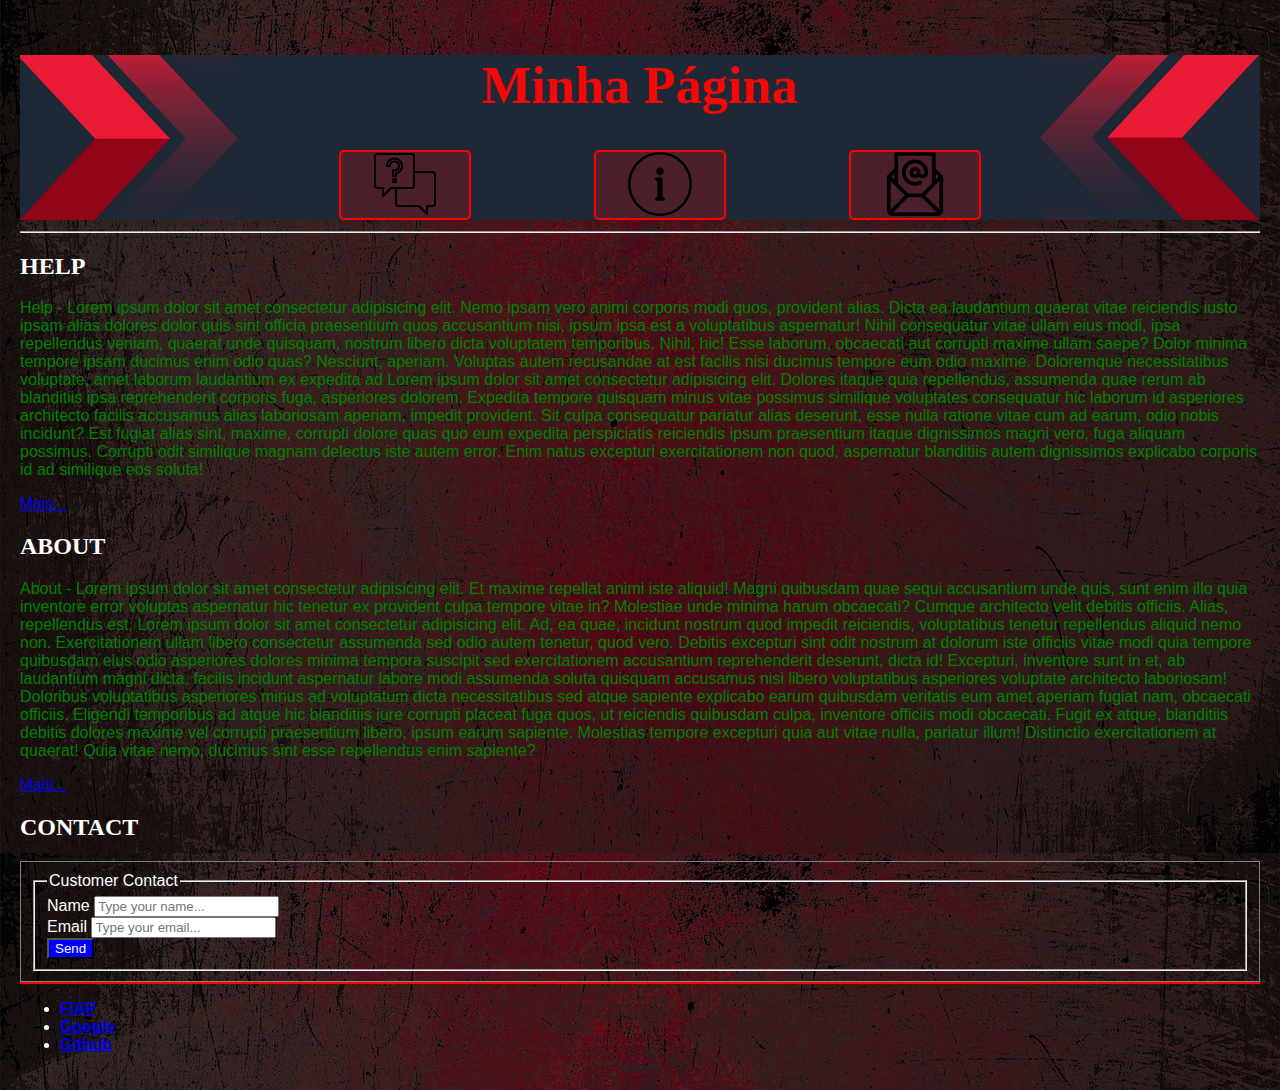
<file: index.html>
<!-- Este é um comentário em HTML. -->
<!DOCTYPE html>
<!-- Este é o DTD do HTML5. -->
<!-- Document Type Definition é a instrução que vai orientar o browser a carregar o conjunto correto de bibliotecas da versão do HTML em questão. -->

<html lang="pt-br">
  <!-- primeiro filho do html = head. -->
  <head>
    <!-- Os filhos do head são em sua maioria tags de metadados. Ex: meta. -->
    <meta charset="UTF-8" />
    <meta name="viewport" content="width:device-width,initial-scale=1.0" />
    <title>Página Básica</title>

    <link rel="stylesheet" href="./css/estilo.css" />
  </head>
  <!-- segundo filho do html = body -->
  <body>
    <div class="container">
      <!-- O container é uma div que serve como contêiner geral para todo o conteúdo da página. -->
      <header id="cabecalho">
        <h1>Minha Página</h1>

        <nav id="menu">
          <ul>
            <li class="link">
              <a href="./paginas/help.html">
                <img
                  src="./img/help.png"
                  alt="Caixa de texto com uma Interrogação."
                />
              </a>
            </li>
            <li class="link">
              <a href="./paginas/about.html">
                <img src="./img/about.png" alt="Letra i em um circulo." />
              </a>
            </li>
            <li class="link">
              <a href="#contact">
                <img src="./img/contact.png" alt="Envelope de carta." />
              </a>
            </li>
          </ul>
        </nav>
      </header>

      <hr />

      <section id="conteudo-principal">
        <div>
          <h2>HELP</h2>
          <p>
            Help - Lorem ipsum dolor sit amet consectetur adipisicing elit. Nemo
            ipsam vero animi corporis modi quos, provident alias. Dicta ea
            laudantium quaerat vitae reiciendis iusto ipsam alias dolores dolor
            quis sint officia praesentium quos accusantium nisi, ipsum ipsa est
            a voluptatibus aspernatur! Nihil consequatur vitae ullam eius modi,
            ipsa repellendus veniam, quaerat unde quisquam, nostrum libero dicta
            voluptatem temporibus. Nihil, hic! Esse laborum, obcaecati aut
            corrupti maxime ullam saepe? Dolor minima tempore ipsam ducimus enim
            odio quas? Nesciunt, aperiam. Voluptas autem recusandae at est
            facilis nisi ducimus tempore eum odio maxime. Doloremque
            necessitatibus voluptate, amet laborum laudantium ex expedita ad
            Lorem ipsum dolor sit amet consectetur adipisicing elit. Dolores
            itaque quia repellendus, assumenda quae rerum ab blanditiis ipsa
            reprehenderit corporis fuga, asperiores dolorem. Expedita tempore
            quisquam minus vitae possimus similique voluptates consequatur hic
            laborum id asperiores architecto facilis accusamus alias laboriosam
            aperiam, impedit provident. Sit culpa consequatur pariatur alias
            deserunt, esse nulla ratione vitae cum ad earum, odio nobis
            incidunt? Est fugiat alias sint, maxime, corrupti dolore quas quo
            eum expedita perspiciatis reiciendis ipsum praesentium itaque
            dignissimos magni vero, fuga aliquam possimus. Corrupti odit
            similique magnam delectus iste autem error. Enim natus excepturi
            exercitationem non quod, aspernatur blanditiis autem dignissimos
            explicabo corporis id ad similique eos soluta!
          </p>
          <a href="./paginas/help.html">Mais...</a>
        </div>
        <div>
          <h2>ABOUT</h2>
          <p>
            About - Lorem ipsum dolor sit amet consectetur adipisicing elit. Et
            maxime repellat animi iste aliquid! Magni quibusdam quae sequi
            accusantium unde quis, sunt enim illo quia inventore error voluptas
            aspernatur hic tenetur ex provident culpa tempore vitae in?
            Molestiae unde minima harum obcaecati? Cumque architecto velit
            debitis officiis. Alias, repellendus est. Lorem ipsum dolor sit amet
            consectetur adipisicing elit. Ad, ea quae, incidunt nostrum quod
            impedit reiciendis, voluptatibus tenetur repellendus aliquid nemo
            non. Exercitationem ullam libero consectetur assumenda sed odio
            autem tenetur, quod vero. Debitis excepturi sint odit nostrum at
            dolorum iste officiis vitae modi quia tempore quibusdam eius odio
            asperiores dolores minima tempora suscipit sed exercitationem
            accusantium reprehenderit deserunt, dicta id! Excepturi, inventore
            sunt in et, ab laudantium magni dicta, facilis incidunt aspernatur
            labore modi assumenda soluta quisquam accusamus nisi libero
            voluptatibus asperiores voluptate architecto laboriosam! Doloribus
            voluptatibus asperiores minus ad voluptatum dicta necessitatibus sed
            atque sapiente explicabo earum quibusdam veritatis eum amet aperiam
            fugiat nam, obcaecati officiis. Eligendi temporibus ad atque hic
            blanditiis iure corrupti placeat fuga quos, ut reiciendis quibusdam
            culpa, inventore officiis modi obcaecati. Fugit ex atque, blanditiis
            debitis dolores maxime vel corrupti praesentium libero, ipsum earum
            sapiente. Molestias tempore excepturi quia aut vitae nulla, pariatur
            illum! Distinctio exercitationem at quaerat! Quia vitae nemo,
            ducimus sint esse repellendus enim sapiente?
          </p>
          <a href="./paginas/about.html">Mais...</a>
        </div>
        <div id="contact">
          <h2>CONTACT</h2>
          <form>
            <fieldset>
              <legend>Customer Contact</legend>
              <div>
                <label for="idNm">Name</label>
                <input
                  type="text"
                  name="txtNm"
                  id="idNm"
                  placeholder="Type your name..."
                />
              </div>
              <div>
                <label for="idEmail">Email</label>
                <input
                  type="email"
                  name="txtEmail"
                  id="idEmail"
                  placeholder="Type your email..."
                />
              </div>
              <div>
                <button type="button">Send</button>
              </div>
            </fieldset>
          </form>
        </div>
      </section>

      <footer class="rodape">
        <nav>
          <ul>
            <li><a href="https://www.fiap.com.br" target="_blank"> FIAP</a></li>
            <li><a href="https://www.google.com" target="_blank">Google</a></li>
            <li><a href="https://github.com" target="_blank">Github</a></li>
          </ul>
        </nav>
      </footer>
    </div>
  </body>
</html>
</file>
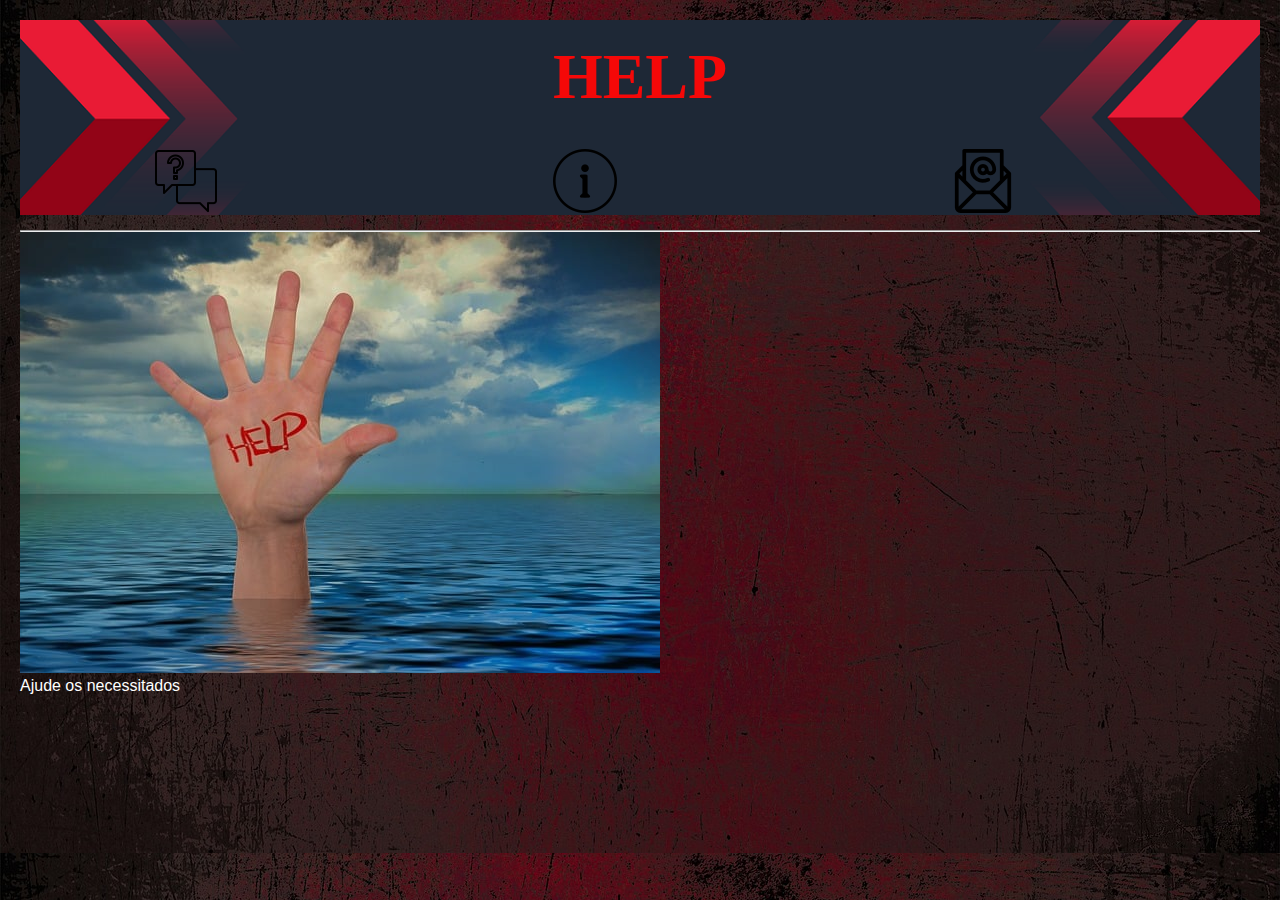
<file: paginas/help.html>
<!DOCTYPE html>
<html lang="pt-br">
  <head>
    <meta charset="UTF-8" />
    <meta name="viewport" content="width=device-width, initial-scale=1.0" />
    <title>HELP</title>
    <link rel="stylesheet" href="../css/estilo.css" />

    <style>
      * {
        margin: 0;
        padding: 0;
        box-sizing: border-box;
      }
      #cabecalho h1 {
        padding: 20px 0;

        border-radius: 5px;
        font-size: 64px;
      }

      ul {
        list-style: none;
        width: 135%;
      }

      #cabecalho nav {
        margin: 15px 0;
      }

      #cabecalho li {
        display: inline-block;
        margin: 0 8%;
      }

      #cabecalho li img {
        display: block;
        width: 50%;
        min-width: 10%;
      }
    </style>
  </head>
  <body>
    <div class="container">
      <!-- O container é uma div que serve como container geral para todo o conteúdo das páginas. -->
      <header id="cabecalho">
        <h1>HELP</h1>

        <nav>
          <ul>
            <li>
              <a href="../paginas/help.html">
                <img
                  src="../img/help.png"
                  alt="Caixa de texto com uma interrogaçaõ dentro"
                  width="3%"
                />
              </a>
            </li>

            <li>
              <a href="./about.html">
                <img
                  src="../img/about.png"
                  alt="Caixa de texto sobre o site"
                  width="3%"
                />
              </a>
            </li>

            <li>
              <a href="../index.html#contact">
                <img
                  src="../img/contact.png"
                  alt="Envelope de carta"
                  width="3%"
                />
              </a>
            </li>
          </ul>
        </nav>
      </header>
      <hr />
      <section class="conteudo-help">
        <figure>
          <img src="../img/help-mao.jpg" alt="Ajuda" />
          <figcaption>Ajude os necessitados</figcaption>
        </figure>
      </section>
    </div>
  </body>
</html>
</file>
<file: css/estilo.css>
/* Estilo do cabeçalho */
header {
  background-color: blue;
}

/* Estilo dos títulos */
h1,
h2 {
  font-family: serif;
}

/* Estilo da barra de navegação */
nav a {
  font-weight: bold;
}

/* Estilo da classe .container */
.container {
  padding: 20px;
}

/* Estilo do conteúdo */
#conteudo {
  line-height: 1.5;
}

/* Estilo do formulário de contato */
form {
  border: 1px solid gray;
  padding: 10px;
}

/* Estilo dos parágrafos */
p {
  color: green;
}

/* Estilo dos botões dentro do formulário */
form button {
  background-color: blue;
  color: white;
}

/* Estilo do rodapé */
footer {
  border-top: 2px solid red;
}

/* Estilo para o elemento h1 */
html {
  font-size: 16px;
}

header {
  font-size: 65.5%; /* Ajusta o tamanho da fonte dentro do cabeçalho */
  background-image: url("../img/banner-css3.png");
  background-size: cover;
  background-repeat: no-repeat;
  background-position: center;
}

body {
  margin: 0; /* Remove margens padrão */
  content: ""; /* Adiciona um conteúdo ao pseudo-elemento */
  background-image: url("../img/fundo.jpg"); /* Define a imagem de fundo */
  font-family: Arial, sans-serif; /* Define a fonte */
  background-color: #333; /* Cor de fundo do corpo */
  color: #fff; /* Cor do texto */
  padding: 0; /* Remove preenchimento padrão */
  overflow-x: hidden; /* Evita rolagem horizontal */
  position: relative; /* Adicionado */
}

h1 {
  color: rgb(245, 8, 8);
  font-size: 5em;
  text-align: center;
}

/* Estilo para a classe .link */
.link {
  display: inline-block;
  margin: 0 5% 0 5%;
  border: solid 2px red;
  background-color: rgba(255, 0, 0, 0.2); /* Corrigido o formato da cor */
  border-radius: 5px;
  transition: background-color 0.3s ease-in;
}

.link:hover {
  background-color: red;
}

.link a {
  text-decoration: none;
  color: red;
}

.link img {
  display: inline-block;
  width: 50%;
}

/* Estilo para o id #menu */
#menu ul {
  text-align: center;
}
</file>
